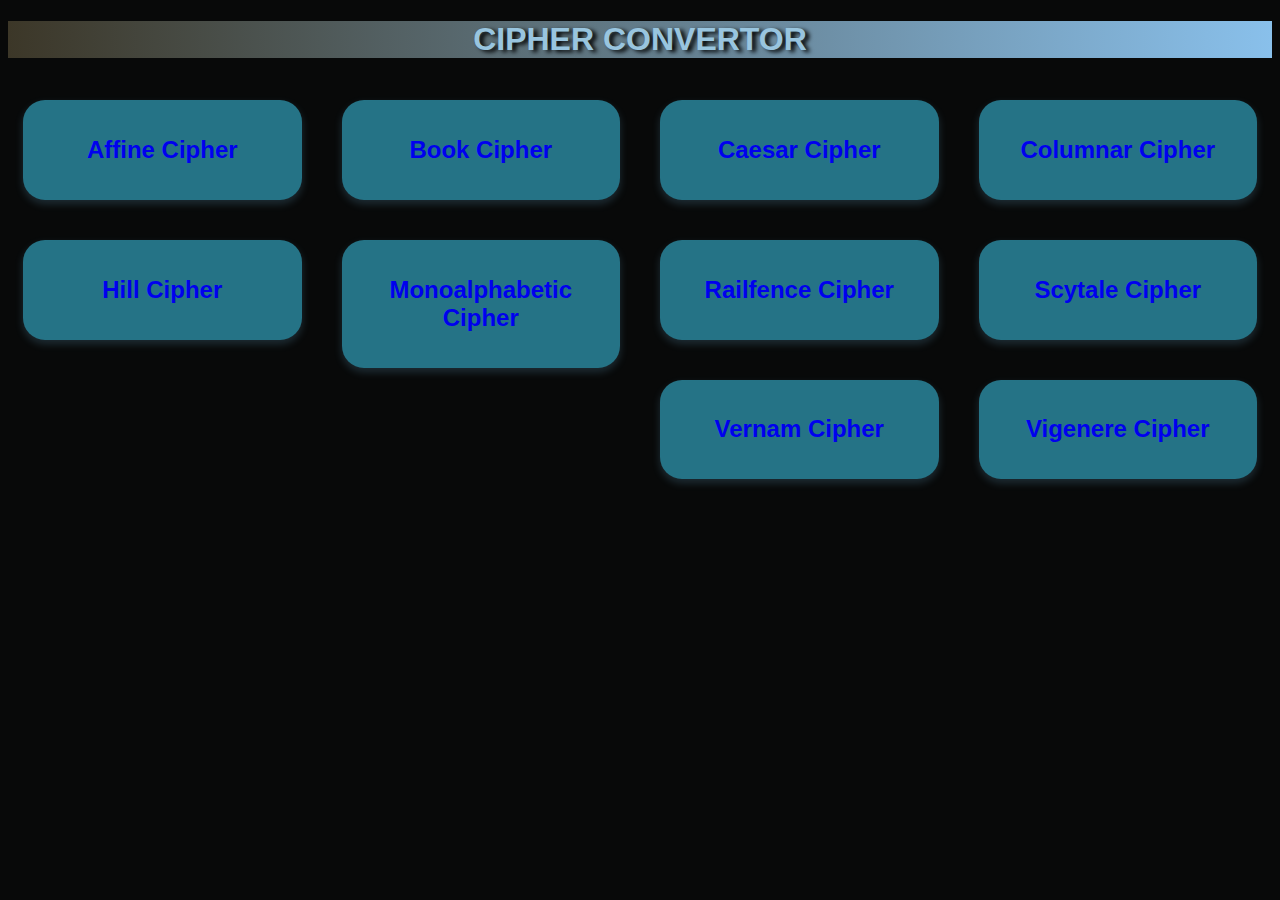
<file: index.html>
<!DOCTYPE html>
<head>
    <title>Cipher Conversion</title>
    <link rel="stylesheet" href="style/index.css">
</head>
<body>
    <h1>CIPHER CONVERTOR</h1>
 
    <div class="row">
      <div class="column">
        <div class="card">
          <a href="CipherConvertion/AffineCipher.html"><h2>Affine Cipher</h2></a>
        </div>
      </div>
    
      <div class="column">
        <div class="card">
            <a href="CipherConvertion/BookCipher.html"><h2>Book Cipher</h2></a>
        </div>
      </div>
      
      <div class="column">
        <div class="card">
            <a href="CipherConvertion/CaesarCipher.html"><h2>Caesar Cipher</h2></a>
        </div>
      </div>
      
      <div class="column">
        <div class="card">
            <a href="CipherConvertion/ColumnarCipher.html"><h2>Columnar Cipher</h2></a>
        </div>
      </div>

      <div class="column">
        <div class="card">
            <a href="CipherConvertion/HillCipher.html"><h2>Hill Cipher</h2></a>
        </div>
      </div>

      <div class="column">
        <div class="card">
            <a href="CipherConvertion/MonoalphabeticCipher.html"><h2>Monoalphabetic Cipher</h2></a>
        </div>
      </div>

      <div class="column">
        <div class="card">
            <a href="CipherConvertion/RailfenceCipher.html"><h2>Railfence Cipher</h2></a>
        </div>
      </div>

      <div class="column">
        <div class="card">
            <a href="CipherConvertion/ScytaleCipher.html"><h2>Scytale Cipher</h2></a>
        </div>
      </div>

      <div class="column">
        <div class="card">
            <a href="CipherConvertion/VernamCipher.html"><h2>Vernam Cipher</h2></a>
        </div>
      </div>

      <div class="column">
        <div class="card">
            <a href="CipherConvertion/VigenereCipher.html"><h2>Vigenere Cipher</h2></a>
        </div>
      </div>
    </div>
</body>
</html
</file>
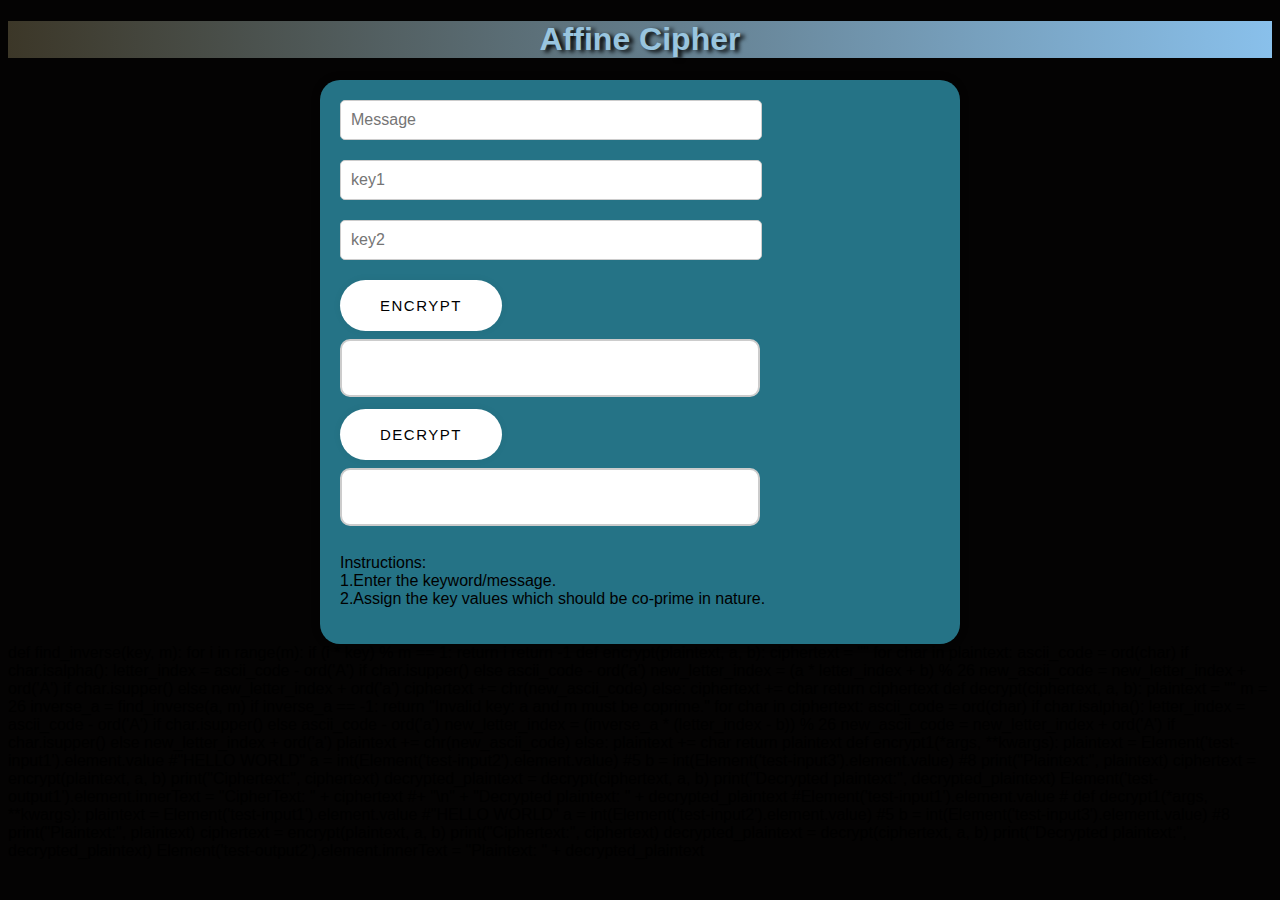
<file: CipherConvertion/AffineCipher.html>
<!DOCTYPE html>
 
<html>
<head>
    <title>Affine Cipher</title>
    <link rel="stylesheet" href="../style/style.css">
    <!-- <link rel="stylesheet" href="https://pyscript.net/alpha/pyscript.css"> -->
    <script defer src="https://pyscript.net/alpha/pyscript.js"></script>
</head>
 
<body>
    <h1>Affine Cipher</h1>
    <form>
        <input type="text" id="test-input1" placeholder="Message"/><br>
        <input type="text" id="test-input2" placeholder="key1"/><br>
        <input type="text" id="test-input3" placeholder="key2"/><br>
        <button id="submit-button1" type="button" pys-onClick="encrypt1">Encrypt</button><br>
        <textarea id="test-output1"></textarea><br>
        <button id="submit-button2" type="button" pys-onClick="decrypt1">Decrypt</button><br>
        <textarea id="test-output2"></textarea>
        <p>Instructions:<br>
        1.Enter the keyword/message.
        <br>2.Assign the key values which should be co-prime in nature.</p>
    </form>
 
<py-script>
 
    def find_inverse(key, m):
        for i in range(m):
            if (i * key) % m == 1:
                return i
        return -1
    
    def encrypt(plaintext, a, b):
        ciphertext = ""
    
        for char in plaintext:
            ascii_code = ord(char)
    
            if char.isalpha():
                letter_index = ascii_code - ord('A') if char.isupper() else ascii_code - ord('a')
    
                new_letter_index = (a * letter_index + b) % 26
    
                new_ascii_code = new_letter_index + ord('A') if char.isupper() else new_letter_index + ord('a')
    
                ciphertext += chr(new_ascii_code)
    
            else:
                ciphertext += char
    
        return ciphertext
    
    def decrypt(ciphertext, a, b):
        plaintext = ""
    
        m = 26
        inverse_a = find_inverse(a, m)
    
        if inverse_a == -1:
            return "Invalid key: a and m must be coprime."
    
        for char in ciphertext:
            ascii_code = ord(char)
    
            if char.isalpha():
                letter_index = ascii_code - ord('A') if char.isupper() else ascii_code - ord('a')
    
                new_letter_index = (inverse_a * (letter_index - b)) % 26
    
                new_ascii_code = new_letter_index + ord('A') if char.isupper() else new_letter_index + ord('a')
    
                plaintext += chr(new_ascii_code)
    
            else:
                plaintext += char
    
        return plaintext
    
    def encrypt1(*args, **kwargs):
        plaintext = Element('test-input1').element.value #"HELLO WORLD"
        a = int(Element('test-input2').element.value) #5
        b = int(Element('test-input3').element.value) #8
        
        print("Plaintext:", plaintext)
        ciphertext = encrypt(plaintext, a, b)
        print("Ciphertext:", ciphertext)
        decrypted_plaintext = decrypt(ciphertext, a, b)
        print("Decrypted plaintext:", decrypted_plaintext)
        Element('test-output1').element.innerText = "CipherText: " + ciphertext 
        #+ "\n" + "Decrypted plaintext: " + decrypted_plaintext
    
    #Element('test-input1').element.value #
    def decrypt1(*args, **kwargs):
        plaintext = Element('test-input1').element.value #"HELLO WORLD"
        a = int(Element('test-input2').element.value) #5
        b = int(Element('test-input3').element.value) #8
        
        print("Plaintext:", plaintext)
        ciphertext = encrypt(plaintext, a, b)
        print("Ciphertext:", ciphertext)
        decrypted_plaintext = decrypt(ciphertext, a, b)
        print("Decrypted plaintext:", decrypted_plaintext)
        Element('test-output2').element.innerText = "Plaintext: " + decrypted_plaintext 
</py-script>
 
</body>
</html>
</file>
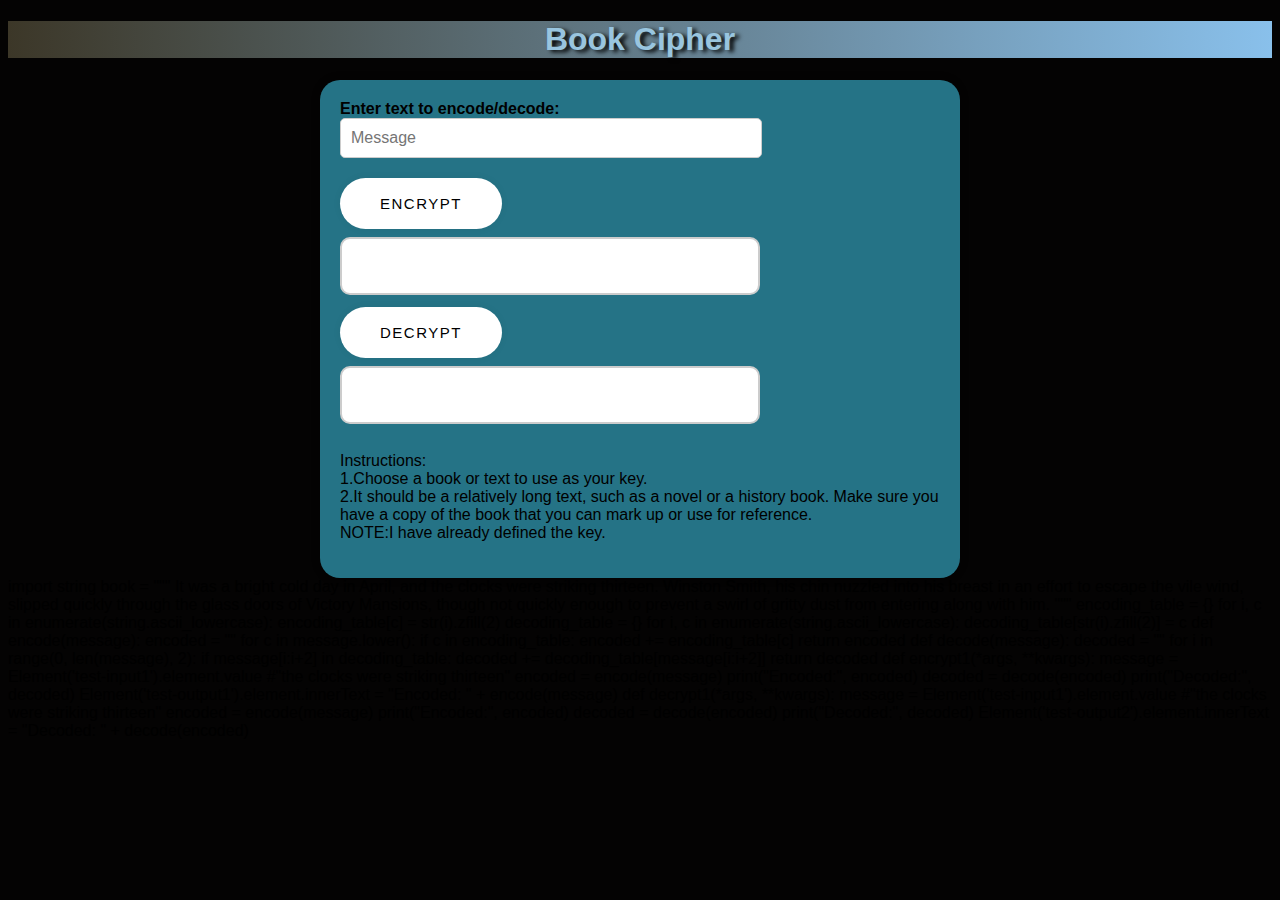
<file: CipherConvertion/BookCipher.html>
<!DOCTYPE html>
 
<html>
<head>
    <title>Book Cipher</title>
    <link rel="stylesheet" href="../style/style.css">
    <!-- <link rel="stylesheet" href="https://pyscript.net/alpha/pyscript.css"> -->
    <script defer src="https://pyscript.net/alpha/pyscript.js"></script>
</head>
 
<body>
    <h1>Book Cipher</h1>
    <form>
        <label for="text">Enter text to encode/decode:</label><br>
        <input type="text" id="test-input1" placeholder="Message"/><br>
        <button id="submit-button1" type="button" pys-onClick="encrypt1">Encrypt</button><br>
        <textarea id="test-output1"></textarea><br>
        <button id="submit-button2" type="button" pys-onClick="decrypt1">decrypt</button><br>
        <textarea id="test-output2"></textarea>
        <p>Instructions:<br>1.Choose a book or text to use as your key.<br> 
            2.It should be a relatively long text, such as a novel or a history book.
             Make sure you have a copy of the book that you can mark up or use for reference.<br>
          NOTE:I have already defined the key.</p>
    </form>
    
<py-script>
 
import string

book = """
It was a bright cold day in April, and the clocks were striking thirteen. Winston Smith, his chin nuzzled into his breast in an effort to escape the vile wind, slipped quickly through the glass doors of Victory Mansions, though not quickly enough to prevent a swirl of gritty dust from entering along with him.
"""

encoding_table = {}
for i, c in enumerate(string.ascii_lowercase):
    encoding_table[c] = str(i).zfill(2)

decoding_table = {}
for i, c in enumerate(string.ascii_lowercase):
    decoding_table[str(i).zfill(2)] = c

def encode(message):
    encoded = ""
    for c in message.lower():
        if c in encoding_table:
            encoded += encoding_table[c]
    return encoded

def decode(message):
    decoded = ""
    for i in range(0, len(message), 2):
        if message[i:i+2] in decoding_table:
            decoded += decoding_table[message[i:i+2]]
    return decoded

def encrypt1(*args, **kwargs):
    message = Element('test-input1').element.value #"the clocks were striking thirteen"
    encoded = encode(message)
    print("Encoded:", encoded)
    decoded = decode(encoded)
    print("Decoded:", decoded)
    Element('test-output1').element.innerText = "Encoded: " + encode(message)

def decrypt1(*args, **kwargs):
    message = Element('test-input1').element.value #"the clocks were striking thirteen"
    encoded = encode(message)
    print("Encoded:", encoded)
    decoded = decode(encoded)
    print("Decoded:", decoded)
    Element('test-output2').element.innerText = "Decoded: " + decode(encoded)


</py-script>
 
</body>
</html>
</file>
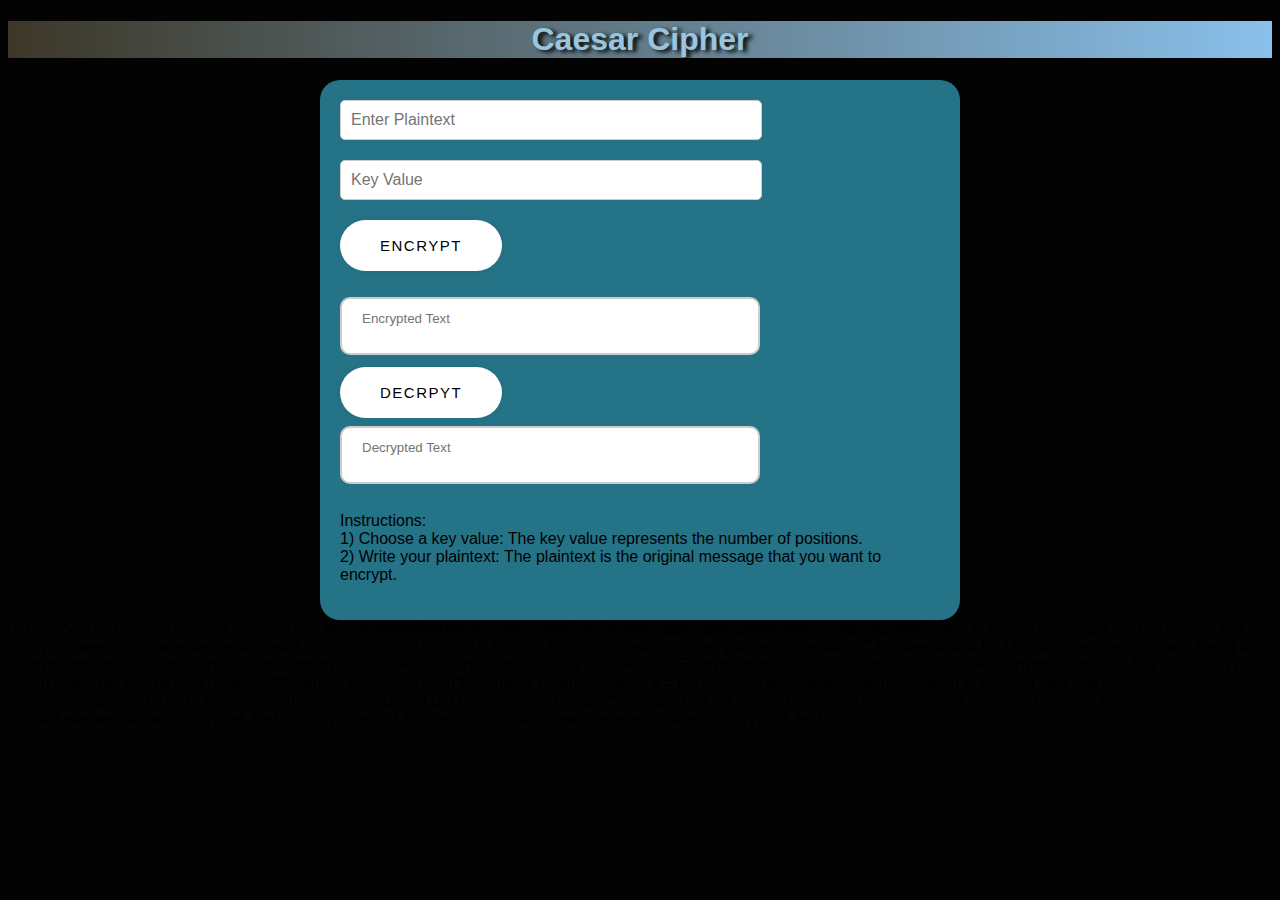
<file: CipherConvertion/CaesarCipher.html>
<!DOCTYPE html>
 
<html>
<head>
    <title>Caesar Cipher</title>
    <link rel="stylesheet" href="../style/style.css">
    <script defer src="https://pyscript.net/alpha/pyscript.js"></script>
</head>
 
<body>
    <h1>Caesar Cipher</h1>
    <form>
        <input type="text" id="test-input1" placeholder="Enter Plaintext"/><br>
        <input type="text" id="test-input2" placeholder="Key Value"/><br>
        <button id="submit-button1" type="button" pys-onClick="my_function1">Encrypt</button><br><br> 
        <textarea id="output-textarea1" placeholder="Encrypted Text"></textarea><br>
        <button id="submit-button2" type="button" pys-onClick="my_function2">Decrpyt</button><br>
        <textarea id="output-textarea2" placeholder="Decrypted Text"></textarea><br>
        <p>Instructions:<br>
           1) Choose a key value: The key value represents the number of positions.
           <br>2) Write your plaintext: The plaintext is the original message that you want to encrypt.
            </p>
    </form>
<py-script>
 
def encrypt(text,s):
    result = ""
    
    # traverse text
    for i in range(len(text)):
        char = text[i]
    
        # Encrypt uppercase characters
        if (char.isupper()):
            result += chr((ord(char) + s-65) % 26 + 65)
    
        # Encrypt lowercase characters
        else:
            result += chr((ord(char) + s - 97) % 26 + 97)
    
    return result

def decrypt(text,s):
    result = ""
    
    # traverse text
    for i in range(len(text)):
        char = text[i]
    
        # Encrypt uppercase characters
        if (char.isupper()):
            result += chr((ord(char) - s - 65) % 26 + 65)
    
        # Encrypt lowercase characters
        else:
            result += chr((ord(char) - s - 97) % 26 + 97)
    
    return result
    
def my_function1(*args, **kwargs):
    text = Element('test-input1').element.value
    s = int(Element('test-input2').element.value)
    encrypted_text = encrypt(text,s)
    <!-- Element('test-output').element.innerText = "Encrypted Text: " + encrypted_text -->
    Element('output-textarea1').element.value = encrypted_text

def my_function2(*args, **kwargs):
    text = Element('test-input1').element.value
    s = int(Element('test-input2').element.value)
    encrypted_text = decrypt(text,s)
    <!-- Element('test-output').element.innerText = "Encrypted Text: " + encrypted_text -->
    Element('output-textarea2').element.value = encrypted_text

</py-script>
 
</body>
</html>
</file>
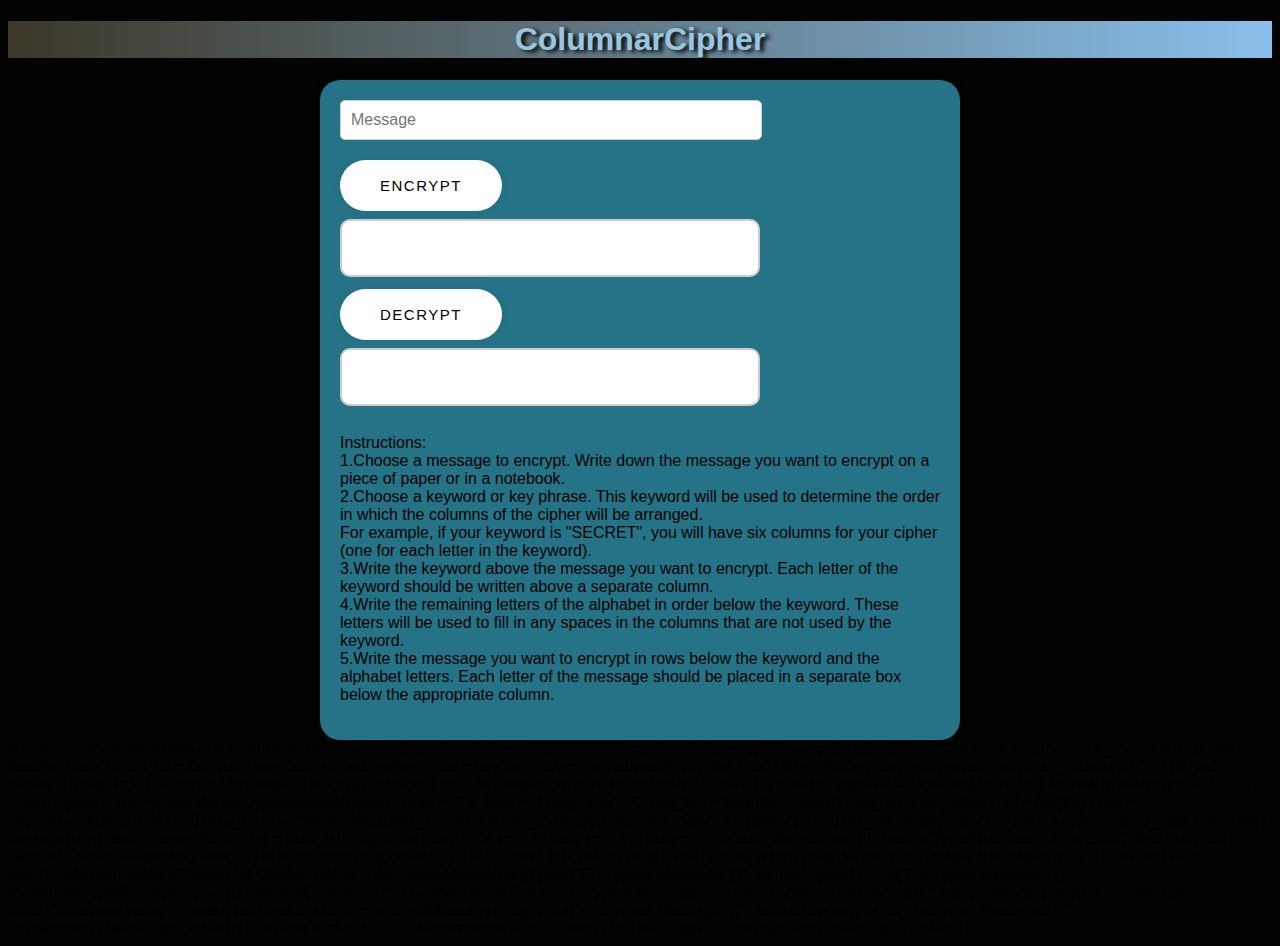
<file: CipherConvertion/ColumnarCipher.html>
<!DOCTYPE html>
 
<html>
<head>
    <title>ColumnarCipher</title>
    <link rel="stylesheet" href="../style/style.css">
    <script defer src="https://pyscript.net/alpha/pyscript.js"></script>
</head>
 
<body>
	<h1>ColumnarCipher</h1>
	<form>
		<input type="text" id="test-input1" placeholder="Message"/><br>
		<button id="submit-button1" type="button" pys-onClick="encrypt1">Encrypt</button><br>
		<textarea id="test-output1"></textarea><br>
		<button id="submit-button2" type="button" pys-onClick="decrypt1">Decrypt</button><br>
		<textarea id="test-output2"></textarea>
		<p>Instructions:<br>
			1.Choose a message to encrypt. Write down the message you want to encrypt on a piece of paper or in a notebook.<br>
			2.Choose a keyword or key phrase. This keyword will be used to determine the order in which the columns of the cipher will be arranged.<br>
			 For example, if your keyword is "SECRET", you will have six columns for your cipher (one for each letter in the keyword).<br>
			3.Write the keyword above the message you want to encrypt. Each letter of the keyword should be written above a separate column.<br>
			4.Write the remaining letters of the alphabet in order below the keyword. These letters will be used to fill in any spaces in the columns that are not used by the keyword.<br>			
			5.Write the message you want to encrypt in rows below the keyword and the alphabet letters. Each letter of the message should be placed in a separate box below the appropriate column.</p>
	</form>
 
<py-script>

    # Python3 implementation of
# Columnar Transposition
import math

key = "HACK"

# Encryption
def encryptMessage(msg):
	cipher = ""

	# track key indices
	k_indx = 0

	msg_len = float(len(msg))
	msg_lst = list(msg)
	key_lst = sorted(list(key))

	col = len(key)
	
	row = int(math.ceil(msg_len / col))

	fill_null = int((row * col) - msg_len)
	msg_lst.extend('_' * fill_null)

	matrix = [msg_lst[i: i + col]
			for i in range(0, len(msg_lst), col)]

	for _ in range(col):
		curr_idx = key.index(key_lst[k_indx])
		cipher += ''.join([row[curr_idx]
						for row in matrix])
		k_indx += 1

	return cipher

# Decryption
def decryptMessage(cipher):
	msg = ""

	k_indx = 0

	msg_indx = 0
	msg_len = float(len(cipher))
	msg_lst = list(cipher)

	col = len(key)
	
	row = int(math.ceil(msg_len / col))

	key_lst = sorted(list(key))

	dec_cipher = []
	for _ in range(row):
		dec_cipher += [[None] * col]

	for _ in range(col):
		curr_idx = key.index(key_lst[k_indx])

		for j in range(row):
			dec_cipher[j][curr_idx] = msg_lst[msg_indx]
			msg_indx += 1
		k_indx += 1

	try:
		msg = ''.join(sum(dec_cipher, []))
	except TypeError:
		raise TypeError("This program cannot",
						"handle repeating words.")

	null_count = msg.count('_')

	if null_count > 0:
		return msg[: -null_count]

	return msg

def encrypt1(*args, **kwargs):
    msg = Element('test-input1').element.value #"Geeks for Geeks"

    cipher = encryptMessage(msg)

    print("Encrypted Message: {}".
			    format(cipher))

    print("Decryped Message: {}".
	    format(decryptMessage(cipher)))

    Element('test-output1').element.innerText = "Encrypted Message: " + format(cipher)
	
def decrypt1(*args, **kwargs):
    msg = Element('test-input1').element.value #"Geeks for Geeks"

    cipher = encryptMessage(msg)

    print("Encrypted Message: {}".
			    format(cipher))

    print("Decryped Message: {}".
	    format(decryptMessage(cipher)))

    Element('test-output2').element.innerText = "Decrypted Message: " + format(decryptMessage(cipher))

</py-script>
 
</body>
</html>
</file>
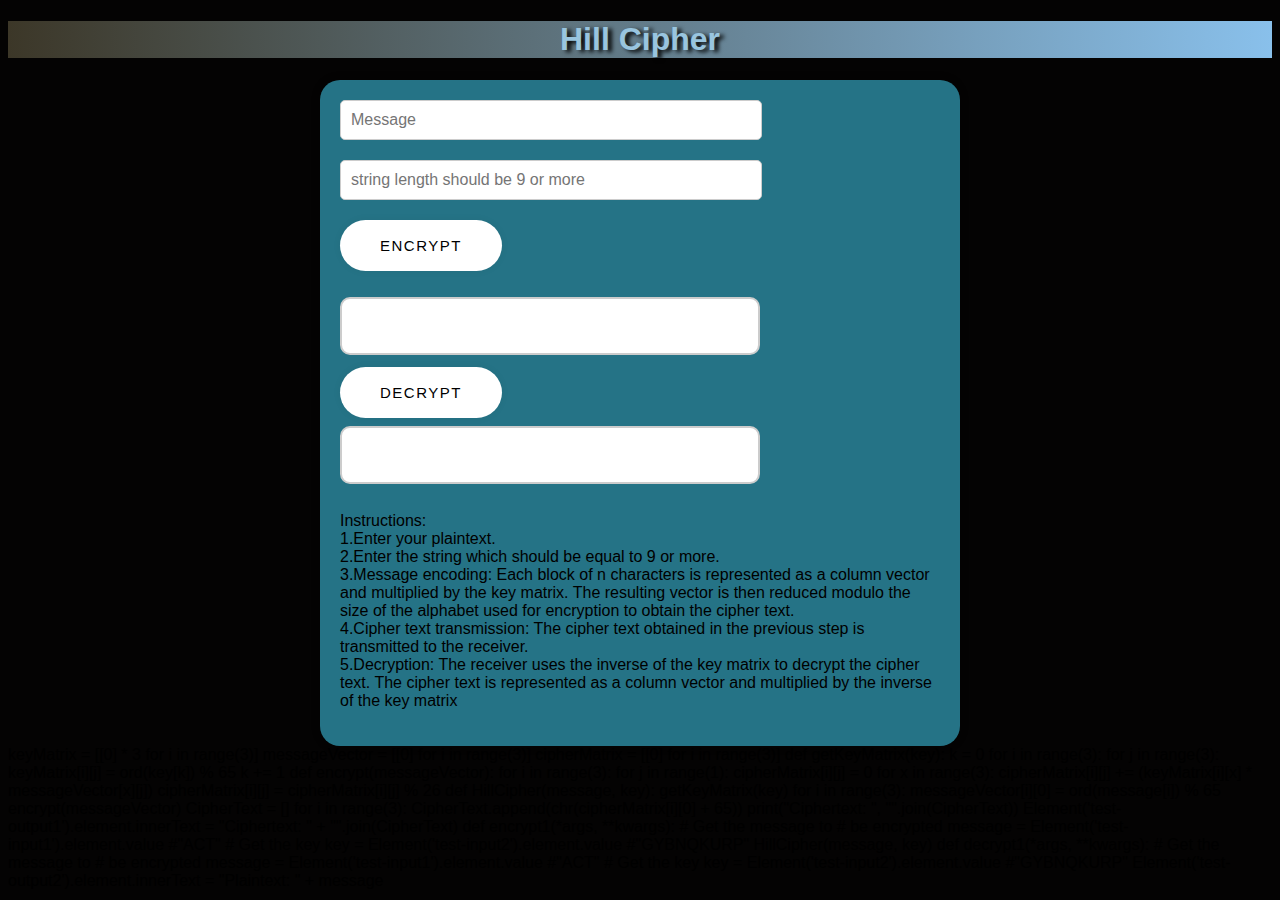
<file: CipherConvertion/HillCipher.html>
<!DOCTYPE html>
 
<html>
<head>
    <title>Hill Cipher</title>
    <link rel="stylesheet" href="../style/style.css">
    <script defer src="https://pyscript.net/alpha/pyscript.js"></script>
</head>
 
<body>
    <h1>Hill Cipher</h1>
    <form>        
        <input type="text" id="test-input1" placeholder="Message"/><br>
        <input type="text" id="test-input2" placeholder="string length should be 9 or more"/><br>
        <button id="submit-button1" type="button" pys-onClick="encrypt1">Encrypt</button><br><br>
        <textarea id="test-output1"></textarea><br>
        <button id="submit-button2" type="button" pys-onClick="decrypt1">Decrypt</button><br>
        <textarea id="test-output2"></textarea>
        <p>Instructions:<br>
        1.Enter your plaintext.<br>
        2.Enter the string which should be equal to 9 or more.<br>
        3.Message encoding: Each block of n characters is represented as a column vector 
        and multiplied by the key matrix. The resulting vector is then reduced modulo the size
         of the alphabet used for encryption to obtain the cipher text.<br>
        4.Cipher text transmission: The cipher text obtained in the previous step is transmitted
         to the receiver.<br>
        5.Decryption: The receiver uses the inverse of the key matrix to decrypt the cipher text. The cipher text is represented as a column vector and multiplied by the inverse of the key matrix</p>
    </form>
 
<py-script>

    keyMatrix = [[0] * 3 for i in range(3)]
    
    messageVector = [[0] for i in range(3)]
    
    cipherMatrix = [[0] for i in range(3)]
    
    def getKeyMatrix(key):
        k = 0
        for i in range(3):
            for j in range(3):
                keyMatrix[i][j] = ord(key[k]) % 65
                k += 1
    
    def encrypt(messageVector):
        for i in range(3):
            for j in range(1):
                cipherMatrix[i][j] = 0
                for x in range(3):
                    cipherMatrix[i][j] += (keyMatrix[i][x] *
                                        messageVector[x][j])
                cipherMatrix[i][j] = cipherMatrix[i][j] % 26
    
    def HillCipher(message, key):
    
        getKeyMatrix(key)
    
        for i in range(3):
            messageVector[i][0] = ord(message[i]) % 65
    
        encrypt(messageVector)
    
        CipherText = []
        for i in range(3):
            CipherText.append(chr(cipherMatrix[i][0] + 65))
    
        print("Ciphertext: ", "".join(CipherText))
        Element('test-output1').element.innerText = "Ciphertext: " + "".join(CipherText)
    
    def encrypt1(*args, **kwargs):
    
        # Get the message to
        # be encrypted
        message = Element('test-input1').element.value #"ACT"
    
        # Get the key
        key = Element('test-input2').element.value #"GYBNQKURP"
    
        HillCipher(message, key)
    
    def decrypt1(*args, **kwargs):
    
        # Get the message to
        # be encrypted
        message = Element('test-input1').element.value #"ACT"
    
        # Get the key
        key = Element('test-input2').element.value #"GYBNQKURP"
    
        Element('test-output2').element.innerText = "Plaintext: " + message
    

</py-script>
 
</body>
</html>
</file>
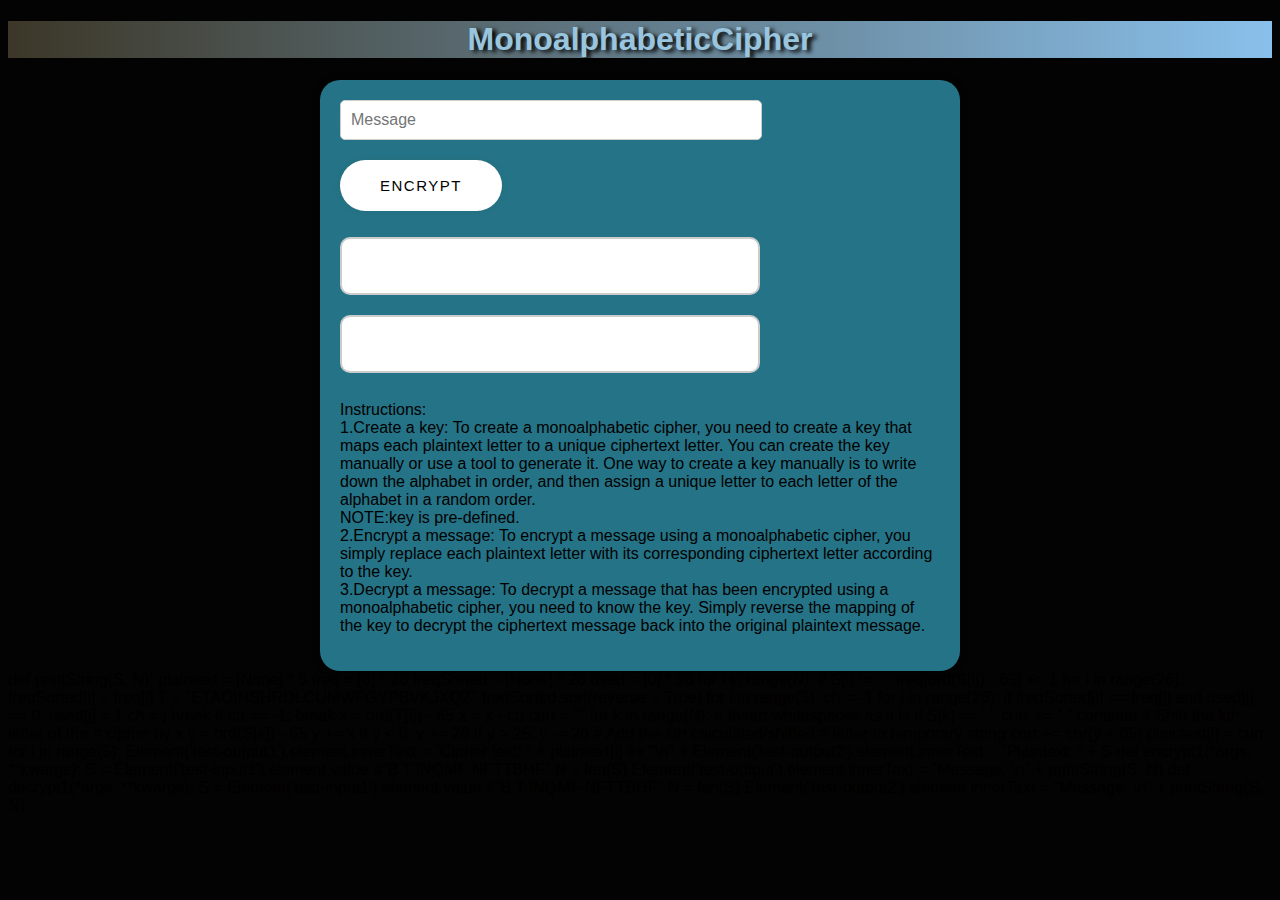
<file: CipherConvertion/MonoalphabeticCipher.html>
<!DOCTYPE html>
<html>
<head>
    <title>MonoalphabeticCipher</title>
    <link rel="stylesheet" href="../style/style.css">
    <script defer src="https://pyscript.net/alpha/pyscript.js"></script>
</head>
<body>
	<h1>MonoalphabeticCipher</h1>
	<form>
		<input type="text" id="test-input1" placeholder="Message"/><br>
		<button id="submit-button1" type="button" pys-onClick="encrypt1">Encrypt</button><br><br>
		<textarea id="test-output1"></textarea>
		<textarea id="test-output2"></textarea>
		<p>Instructions:<br>
		1.Create a key: To create a monoalphabetic cipher, you need to create a key that maps each plaintext letter to a unique ciphertext letter. 
		You can create the key manually or use a tool to generate it.
		 One way to create a key manually is to write down the alphabet in order, and then assign a unique letter to each
		  letter of the alphabet in a random order.<br>
		NOTE:key is pre-defined.<br>
		2.Encrypt a message: To encrypt a message using a monoalphabetic cipher, you simply replace each plaintext letter with its corresponding ciphertext letter according to the key.<br>
		3.Decrypt a message: To decrypt a message that has been encrypted using a monoalphabetic cipher, you need to know the key. Simply reverse the mapping of the key to decrypt the ciphertext message back into the original plaintext message. </p>
	</form>
 
<py-script>

def printString(S, N):
	
	plaintext = [None] * 5
	
	freq = [0] * 26
	
	freqSorted = [None] * 26
	
	used = [0] * 26
	
	for i in range(N):
		if S[i] != ' ':
			freq[ord(S[i]) - 65] += 1
			
	for i in range(26):
		freqSorted[i] = freq[i]
		
	T = "ETAOINSHRDLCUMWFGYPBVKJXQZ"
	
	freqSorted.sort(reverse = True)
	
	for i in range(5):
		ch = -1
		
		for j in range(26):
			if freqSorted[i] == freq[j] and used[j] == 0:
				used[j] = 1
				ch = j
				break
			
		if ch == -1:
			break
		
		x = ord(T[i]) - 65
		
		x = x - ch
		
		curr = ""
		
		for k in range(N):
			
			# Insert whitespaces as it is
			if S[k] == ' ':
				curr += " "
				continue
			
			# Shift the kth letter of the
			# cipher by x
			y = ord(S[k]) - 65
			y += x
			
			if y < 0:
				y += 26
			if y > 25:
				y -= 26
			
			# Add the kth calculated/shifted
			# letter to temporary string	
			curr += chr(y + 65)
			
		plaintext[i] = curr
	
	for i in range(5):
		Element('test-output1').element.innerText = "Cipher text: " + plaintext[i] #+ "\n" + 
		Element('test-output2').element.innerText = "Plaintext: " + S

def encrypt1(*args, **kwargs):
    S = Element('test-input1').element.value #"B TJNQMF NFTTBHF"
    N = len(S)


    Element('test-output').element.innerText = "Message: \n" + printString(S, N)

def decrypt1(*args, **kwargs):
    S = Element('test-input1').element.value #"B TJNQMF NFTTBHF"
    N = len(S)


    Element('test-output2').element.innerText = "Message: \n" + printString(S, N)

</py-script>
 
</body>
</html>
</file>
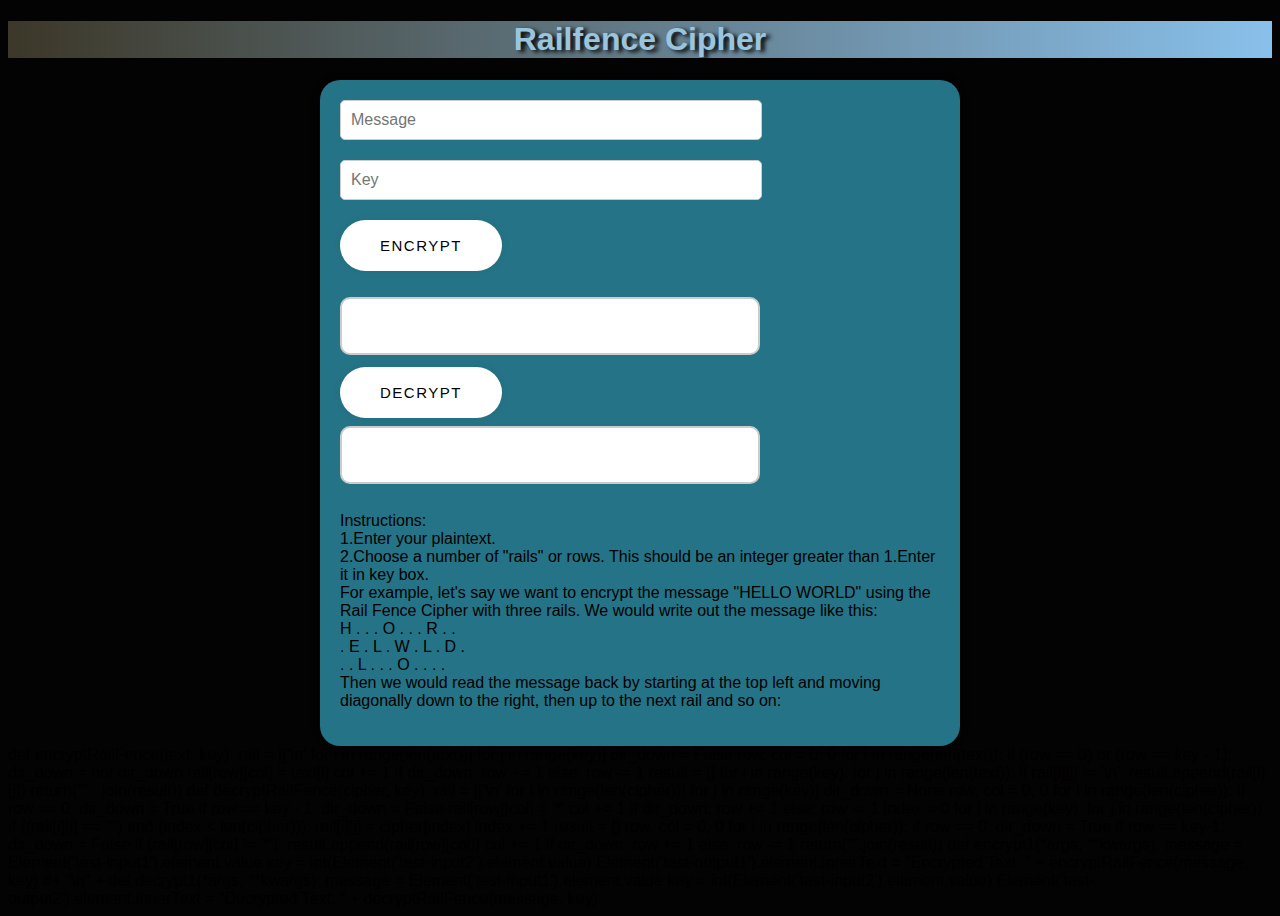
<file: CipherConvertion/RailfenceCipher.html>
<!DOCTYPE html>
 
<html>
<head>
    <title>Railfence Cipher</title>
    <link rel="stylesheet" href="../style/style.css">
    <script defer src="https://pyscript.net/alpha/pyscript.js"></script>
</head>
 
<body>
    <h1>Railfence Cipher</h1>
    <form>
        <input type="text" id="test-input1" placeholder="Message"/><br>
        <input type="text" id="test-input2" placeholder="Key"/><br>
        <button id="submit-button1" type="button" pys-onClick="encrypt1">Encrypt</button><br><br>
        <textarea id="test-output1"></textarea><br>
        <button id="submit-button2" type="button" pys-onClick="decrypt1">Decrypt</button><br>
        <textarea id="test-output2"></textarea>
        <p>Instructions:<br>
            1.Enter your plaintext.<br>
            2.Choose a number of "rails" or rows. This should be an integer greater than 1.Enter it in key box.<br>
            For example, let's say we want to encrypt the message "HELLO WORLD" using the Rail Fence Cipher with three rails.
             We would write out the message like this:<br>

            H . . . O . . . R . .<br>
            . E . L . W . L . D .<br>
            . . L . . . O . . . .<br>
            
            Then we would read the message back by starting at the top left and moving diagonally down to the right, then up to the next rail and so on:</p>
    </form>
 
<py-script>
    
    def encryptRailFence(text, key):
    
        rail = [['\n' for i in range(len(text))]
                    for j in range(key)]
        
        dir_down = False
        row, col = 0, 0
        
        for i in range(len(text)):
            
            if (row == 0) or (row == key - 1):
                dir_down = not dir_down
            
            rail[row][col] = text[i]
            col += 1
            
            if dir_down:
                row += 1
            else:
                row -= 1
        result = []
        for i in range(key):
            for j in range(len(text)):
                if rail[i][j] != '\n':
                    result.append(rail[i][j])
        return("" . join(result))
        
    def decryptRailFence(cipher, key):
    
        rail = [['\n' for i in range(len(cipher))]
                    for j in range(key)]
        
        dir_down = None
        row, col = 0, 0
        
        for i in range(len(cipher)):
            if row == 0:
                dir_down = True
            if row == key - 1:
                dir_down = False
            
            rail[row][col] = '*'
            col += 1
            
            if dir_down:
                row += 1
            else:
                row -= 1
                
        index = 0
        for i in range(key):
            for j in range(len(cipher)):
                if ((rail[i][j] == '*') and
                (index < len(cipher))):
                    rail[i][j] = cipher[index]
                    index += 1
            
        result = []
        row, col = 0, 0
        for i in range(len(cipher)):
            
            if row == 0:
                dir_down = True
            if row == key-1:
                dir_down = False
                
            if (rail[row][col] != '*'):
                result.append(rail[row][col])
                col += 1
                
            if dir_down:
                row += 1
            else:
                row -= 1
        return("".join(result))
    
    def encrypt1(*args, **kwargs):
        message = Element('test-input1').element.value
        key = int(Element('test-input2').element.value)
        Element('test-output1').element.innerText = "Encrypted Text: " + encryptRailFence(message, key) #+ "\n" +
    
    def decrypt1(*args, **kwargs):
        message = Element('test-input1').element.value
        key = int(Element('test-input2').element.value)
        Element('test-output2').element.innerText = "Decrypted Text: " + decryptRailFence(message, key)
            
</py-script>
 
</body>
</html>
</file>
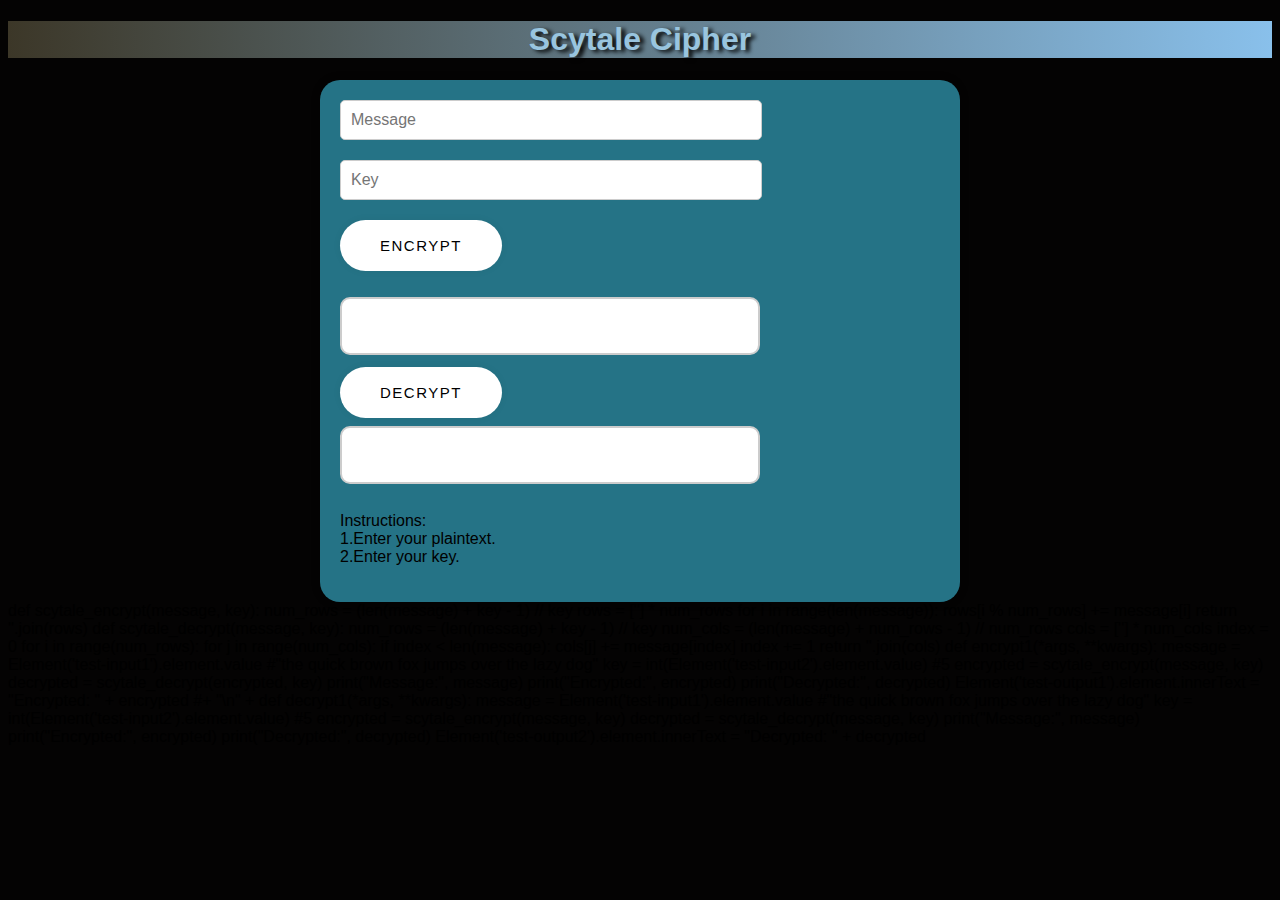
<file: CipherConvertion/ScytaleCipher.html>
<!DOCTYPE html>
 
<html>
<head>
    <title>Scytale Cipher</title>
    <link rel="stylesheet" href="../style/style.css">
    <script defer src="https://pyscript.net/alpha/pyscript.js"></script>
</head>
 
<body>
    <h1>Scytale Cipher</h1>
    <form>
        <input type="text" id="test-input1" placeholder="Message"/><br>
        <input type="text" id="test-input2" placeholder="Key"/><br>
        <button id="submit-button1" type="button" pys-onClick="encrypt1">Encrypt</button><br><br>
        <textarea id="test-output1"></textarea><br>
        <button id="submit-button2" type="button" pys-onClick="decrypt1">Decrypt</button><br>
        <textarea id="test-output2"></textarea>
        <p>Instructions:<br>
            1.Enter your plaintext.<br>
            2.Enter your key.<br>
            </p>
    </form>
 
<py-script>
 
def scytale_encrypt(message, key):
    num_rows = (len(message) + key - 1) // key
    rows = [''] * num_rows
    for i in range(len(message)):
        rows[i % num_rows] += message[i]
    return ''.join(rows)

def scytale_decrypt(message, key):
    num_rows = (len(message) + key - 1) // key
    num_cols = (len(message) + num_rows - 1) // num_rows
    cols = [''] * num_cols
    index = 0
    for i in range(num_rows):
        for j in range(num_cols):
            if index < len(message):
                cols[j] += message[index]
                index += 1
    return ''.join(cols)

def encrypt1(*args, **kwargs): 
    message = Element('test-input1').element.value #"the quick brown fox jumps over the lazy dog"
    key = int(Element('test-input2').element.value) #5
    encrypted = scytale_encrypt(message, key)
    decrypted = scytale_decrypt(encrypted, key)
    print("Message:", message)
    print("Encrypted:", encrypted)
    print("Decrypted:", decrypted)
    Element('test-output1').element.innerText = "Encrypted: " + encrypted #+ "\n" + 

def decrypt1(*args, **kwargs): 
    message = Element('test-input1').element.value #"the quick brown fox jumps over the lazy dog"
    key = int(Element('test-input2').element.value) #5
    encrypted = scytale_encrypt(message, key)
    decrypted = scytale_decrypt(message, key)
    print("Message:", message)
    print("Encrypted:", encrypted)
    print("Decrypted:", decrypted)
    Element('test-output2').element.innerText = "Decrypted: " + decrypted

</py-script>
 
</body>
</html>
</file>
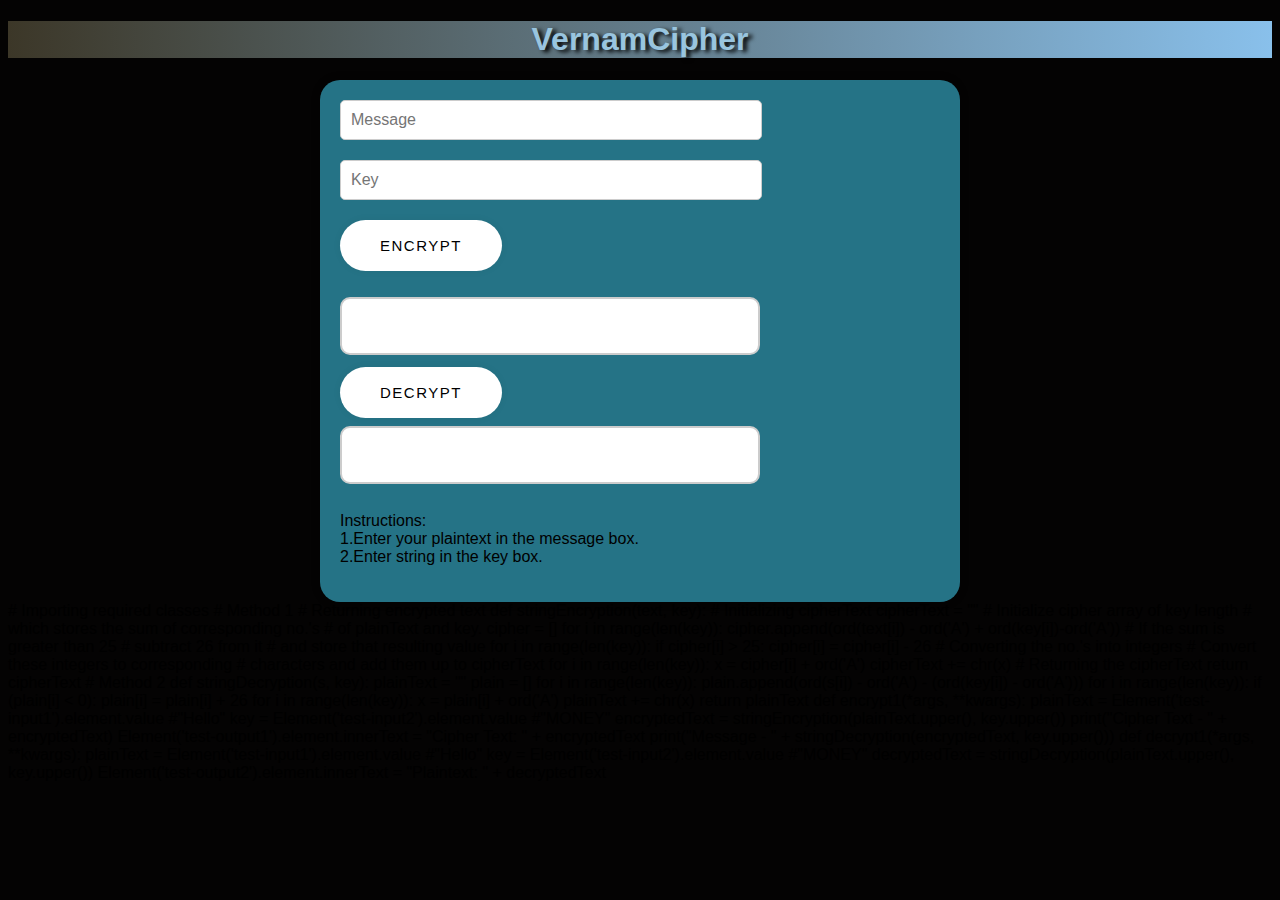
<file: CipherConvertion/VernamCipher.html>
<!DOCTYPE html>
 
<html>
<head>
    <title>BookCipher</title>
    <link rel="stylesheet" href="../style/style.css">
    <script defer src="https://pyscript.net/alpha/pyscript.js"></script>
</head>
 
<body>
	<h1>VernamCipher</h1>
	<form>
		<input type="text" id="test-input1" placeholder="Message"/><br>
		<input type="text" id="test-input2" placeholder="Key"/><br>
		<button id="submit-button1" type="button" pys-onClick="encrypt1">Encrypt</button><br><br>
		<textarea id="test-output1"></textarea><br>
		<button id="submit-button2" type="button" pys-onClick="decrypt1">Decrypt</button><br>
		<textarea id="test-output2"></textarea>
		<p>Instructions:<br>
			1.Enter your plaintext in the message box.<br>
			2.Enter string in the key box.</p>
	</form>

 
<py-script>

# Importing required classes
# Method 1
# Returning encrypted text


def stringEncryption(text, key):
	# Initializing cipherText
	cipherText = ""

	# Initialize cipher array of key length
	# which stores the sum of corresponding no.'s
	# of plainText and key.
	cipher = []
	for i in range(len(key)):
		cipher.append(ord(text[i]) - ord('A') + ord(key[i])-ord('A'))

	# If the sum is greater than 25
	# subtract 26 from it
	# and store that resulting value
	for i in range(len(key)):
		if cipher[i] > 25:
			cipher[i] = cipher[i] - 26

	# Converting the no.'s into integers
	# Convert these integers to corresponding
	# characters and add them up to cipherText

	for i in range(len(key)):
		x = cipher[i] + ord('A')
		cipherText += chr(x)

	# Returning the cipherText
	return cipherText


# Method 2
def stringDecryption(s, key):

	plainText = ""


	plain = []


	for i in range(len(key)):
		plain.append(ord(s[i]) - ord('A') - (ord(key[i]) - ord('A')))

	for i in range(len(key)):
		if (plain[i] < 0):
			plain[i] = plain[i] + 26


	for i in range(len(key)):
		x = plain[i] + ord('A')
		plainText += chr(x)

	return plainText


def encrypt1(*args, **kwargs):
    plainText = Element('test-input1').element.value #"Hello"

    key = Element('test-input2').element.value #"MONEY"

    encryptedText = stringEncryption(plainText.upper(), key.upper())

    print("Cipher Text - " + encryptedText)

    Element('test-output1').element.innerText = "Cipher Text: " + encryptedText 
	

    print("Message - " + stringDecryption(encryptedText, key.upper()))

def decrypt1(*args, **kwargs):
    plainText = Element('test-input1').element.value #"Hello"

    key = Element('test-input2').element.value #"MONEY"

    decryptedText = stringDecryption(plainText.upper(), key.upper())

    Element('test-output2').element.innerText = "Plaintext: " + decryptedText 
	

</py-script>
 
</body>
</html>
</file>
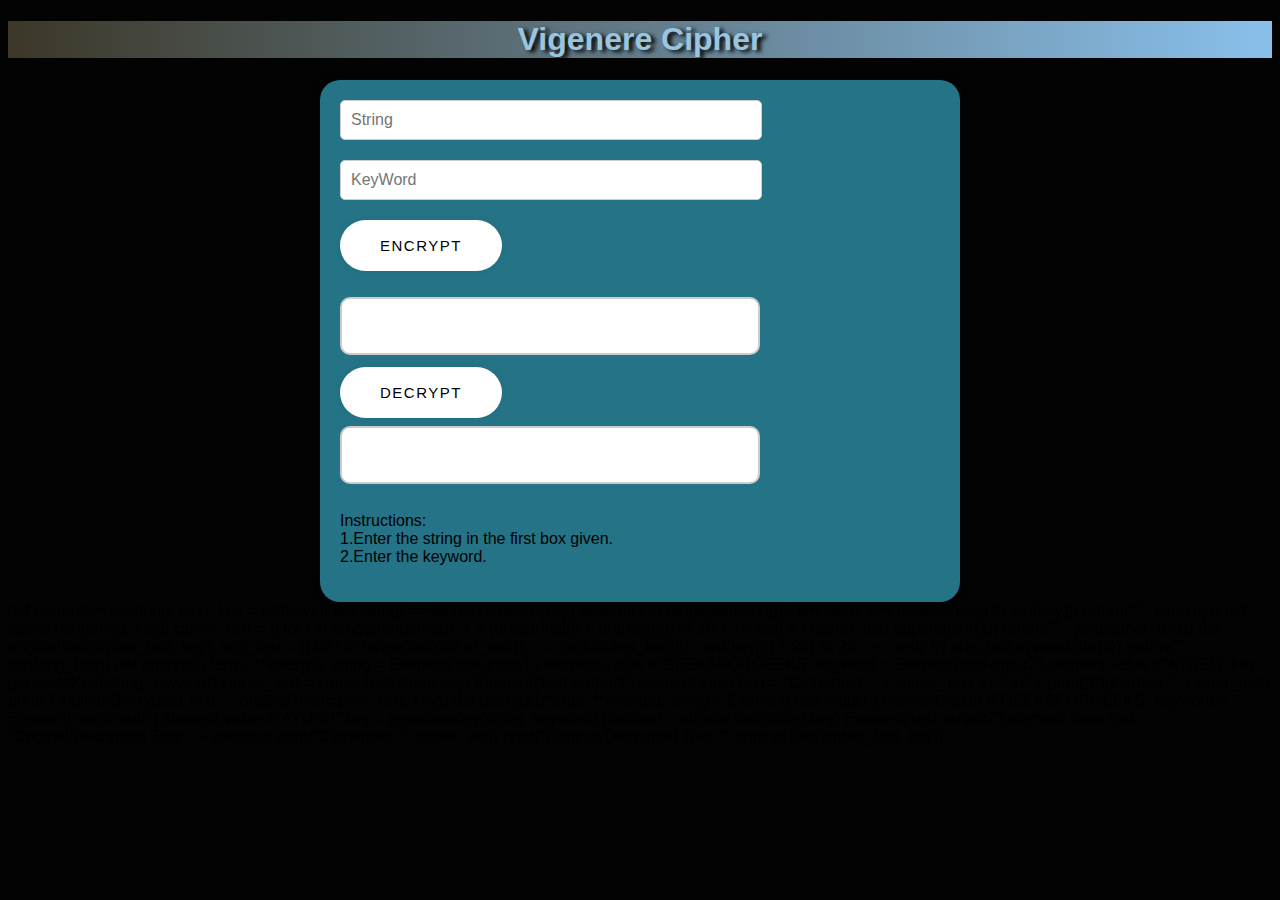
<file: CipherConvertion/VigenereCipher.html>
<!DOCTYPE html>
 
<html>
<head>
    <title>Vigenere Cipher</title>
    <link rel="stylesheet" href="../style/style.css">
    <script defer src="https://pyscript.net/alpha/pyscript.js"></script>
</head>
 
<body>
    <h1>Vigenere Cipher</h1>
    <form>
        <input type="text" id="test-input1" placeholder="String"/><br>
        <input type="text" id="test-input2" placeholder="KeyWord"/><br>
        <button id="submit-button1" type="button" pys-onClick="encrypt1">Encrypt</button><br><br>
        <textarea id="test-output1"></textarea><br>
        <button id="submit-button2" type="button" pys-onClick="decrypt1">Decrypt</button><br>
        <textarea id="test-output2"></textarea>
        <p>Instructions:<br>
        1.Enter the string in the first box given.<br>
        2.Enter the keyword.</p>
    </form>
 
<py-script>
 
    def generateKey(string, key):
        key = list(key)
        if len(string) == len(key):
            return(key)
        else:
            for i in range(len(string) -
                        len(key)):
                key.append(key[i % len(key)])
        return("" . join(key))
        
    def cipherText(string, key):
        cipher_text = []
        for i in range(len(string)):
            x = (ord(string[i]) +
                ord(key[i])) % 26
            x += ord('A')
            cipher_text.append(chr(x))
        return("" . join(cipher_text))
        
    def originalText(cipher_text, key):
        orig_text = []
        for i in range(len(cipher_text)):
            x = (ord(cipher_text[i]) -
                ord(key[i]) + 26) % 26
            x += ord('A')
            orig_text.append(chr(x))
        return("" . join(orig_text))
        
    def encrypt1(*args, **kwargs):
        string = Element('test-input1').element.value #"GEEKSFORGEEKS"
        keyword = Element('test-input2').element.value #"AYUSH"
        key = generateKey(string, keyword)
        cipher_text = cipherText(string,key)
        Element('test-output1').element.innerText = "Ciphertext: " + cipher_text #+ " \n" + 
        print("Ciphertext :", cipher_text)
        print("Original/Decrypted Text :",
            originalText(cipher_text, key))

    def decrypt1(*args, **kwargs):
        string = Element('test-input1').element.value #"GEEKSFORGEEKS"
        keyword = Element('test-input2').element.value #"AYUSH"
        key = generateKey(string, keyword)
        plaintext = originalText(string,key)
        Element('test-output2').element.innerText = "Original/Decrypted Text: " + plaintext
        print("Ciphertext :", cipher_text)
        print("Original/Decrypted Text :",
            originalText(cipher_text, key))
    
</py-script>
 
</body>
</html>
</file>
<file: style/index.css>
* {
    box-sizing: border-box;
  }
  
  body {
    font-family: Arial, Helvetica, sans-serif;
    background-color: #080909;
  }

  h1 {
    text-align: center;
    color:  #99c5df;
    text-shadow: 4px 2px 4px #000000;
    background-image: linear-gradient(to right, #3c3728, #89c0eb);
  }
  a{
    text-decoration: none;
  }
  
  .column {
    float: left;
    width: 25%;
    padding: 20px;
  }
  
  .row {margin: 0 -5px;}
  
  .row:after {
    content: "";
    display: table;
    clear: both;
  }
  
  .card {
    box-shadow: 0 4px 8px 0 rgba(120, 193, 235, 0.2); 
    padding: 16px;
    text-align: center;
    background-color:rgb(37, 115, 134);
    border-radius: 22px;
  }
  
  @media screen and (max-width: 600px) {
    .column {
      width: 100%;
      display: block;
      margin-bottom: 20px;
    }
  }
</file>
<file: style/style.css>
body {
	background-color: #040303;
	font-family: Arial, sans-serif;
}

h1 {
	text-align: center;
  font-family: Arial, sans-serif;
  color:  #99c5df;
  text-shadow: 4px 2px 4px #000000;
  background-image: linear-gradient(to right, #3c3728, #89c0eb);
}

form {
	max-width: 600px;
	margin: auto;
	background-color: rgb(37, 115, 134);
	padding: 20px;
	border-radius: 20px;
	box-shadow: 0px 0px 10px rgba(0, 0, 0, 0.2);
}

label {
	font-weight: bold;
}

textarea, input[type=number] {
  font-family: Arial, Helvetica, sans-serif;
	width: 70%;
	padding: 12px 20px;
	margin: 8px 0;
	box-sizing: border-box;
	border: 2px solid #ccc;
	border-radius: 10px;
	resize: none;
}

input[type=submit] {
	background-color: #42a145;
	color: white;
	padding: 12px 20px;
	border: none;
	border-radius: 4px;
	cursor: pointer;
  
}

input[type=submit]:hover {
	background-color: #45a049;
}

#test-input1 {
    padding: 10px;
    border: 1px solid #ccc;
    border-radius: 5px;
    font-size: 16px;
    width: 80%;
    max-width: 400px;
    margin-bottom: 20px;
  }

  #test-input2 {
    padding: 10px;
    border: 1px solid #ccc;
    border-radius: 5px;
    font-size: 16px;
    width: 80%;
    max-width: 400px;
    margin-bottom: 20px;
  }

  #test-input3 {
    padding: 10px;
    border: 1px solid #ccc;
    border-radius: 5px;
    font-size: 16px;
    width: 80%;
    max-width: 400px;
    margin-bottom: 20px;
  }
  
  #submit-button {
    background-color: #4CAF50;
    color: white;
    padding: 10px 20px;
    border: none;
    border-radius: 5px;
    cursor: pointer;
  }
  
  #submit-button:hover {
    background-color: #3e8e41;
  }

  input[type=submit]:hover {
	background-color: #45a049;
}
button {
  padding: 17px 40px;
  border-radius: 50px;
  border: 0;
  background-color: white;
  box-shadow: rgb(0 0 0 / 5%) 0 0 8px;
  letter-spacing: 1.5px;
  text-transform: uppercase;
  font-size: 15px;
  transition: all .5s ease;
 }
 
 button:hover {
  letter-spacing: 3px;
  background-color: hsl(261deg 80% 48%);
  color: hsl(0, 0%, 100%);
  box-shadow: rgb(93 24 220) 0px 7px 29px 0px;
 }
 
 button:active {
  letter-spacing: 3px;
  background-color: hsl(261deg 80% 48%);
  color: hsl(0, 0%, 100%);
  box-shadow: rgb(93 24 220) 0px 0px 0px 0px;
  transform: translateY(10px);
  transition: 100ms;
 }
</file>
